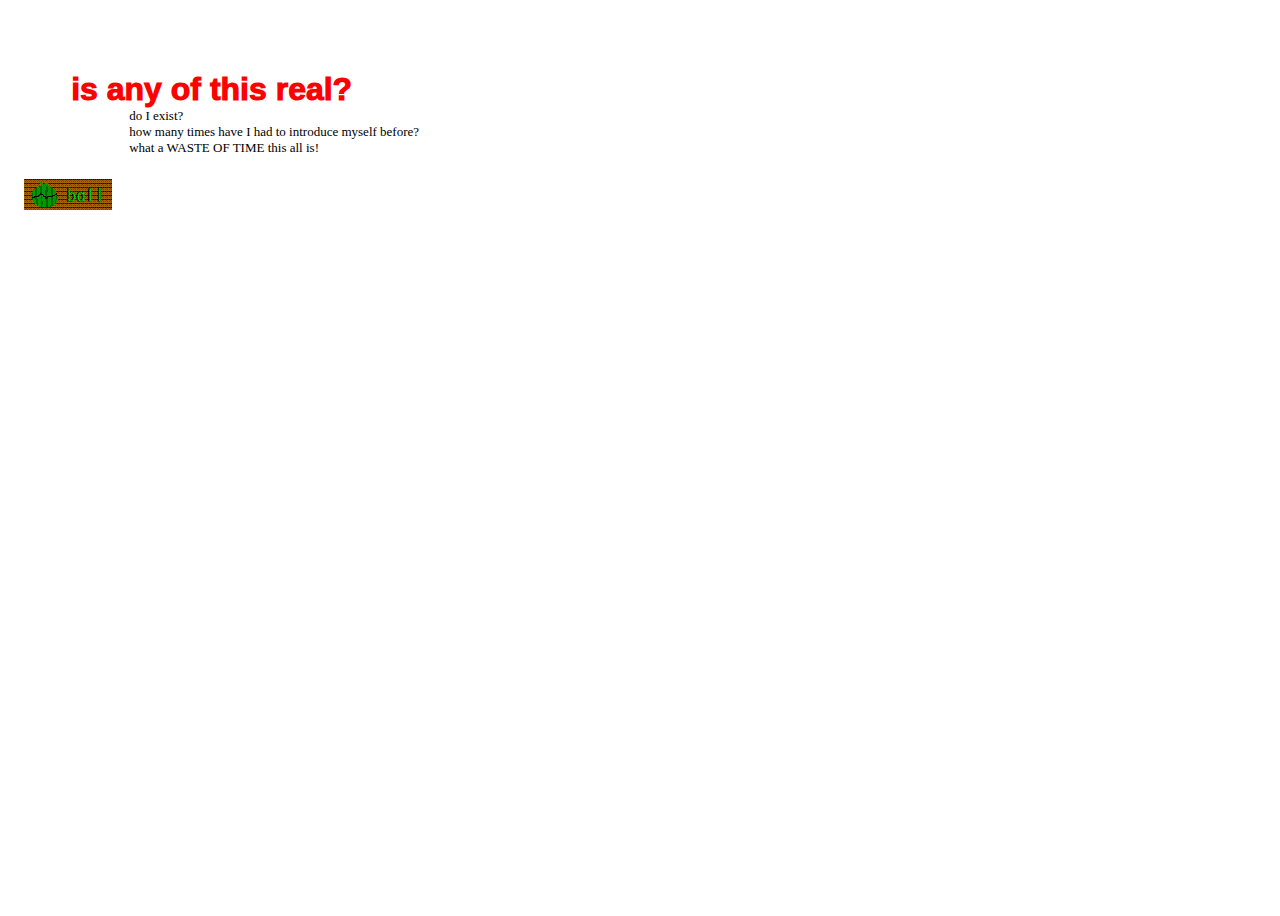
<file: index.html>
<head>
    <title>ball</title>
    <link rel="stylesheet" type="text/css" href="special.css">
</head>

<body>
    <div id="container">
        <span id="not_real" style="color: red; font-size: xx-large; font-family: sans-serif; font-weight: 1000;">is any
            of
            this real?
            <span id="universe" style="color: black; font-size: small; font-family: serif; font-weight: normal;">do I exist?
                <br>how many times have I had to introduce myself before?
                <br>what a WASTE OF TIME this all is!</span>
        </span> 
        <table>
            <tr>
                <td><a href="suika/index.html"><img src="assets/ball_button_1.gif" alt="watermelon ball button"></a></td>
            </tr>
        </table>
    </div>
</body>
</file>
<file: special.css>
html {
    overflow: hidden;
}

body {
    height: 100vh;  
}

#container {
    height: 23%;
}

#not_real {
    margin-left: 5%;
    margin-top: 5%;
    display: inline-block;
}

#universe {
    display: inline-block;
    margin-left: 10%;
}

table {
    margin-left: 1%;
    margin-top: 20px;
}
</file>
